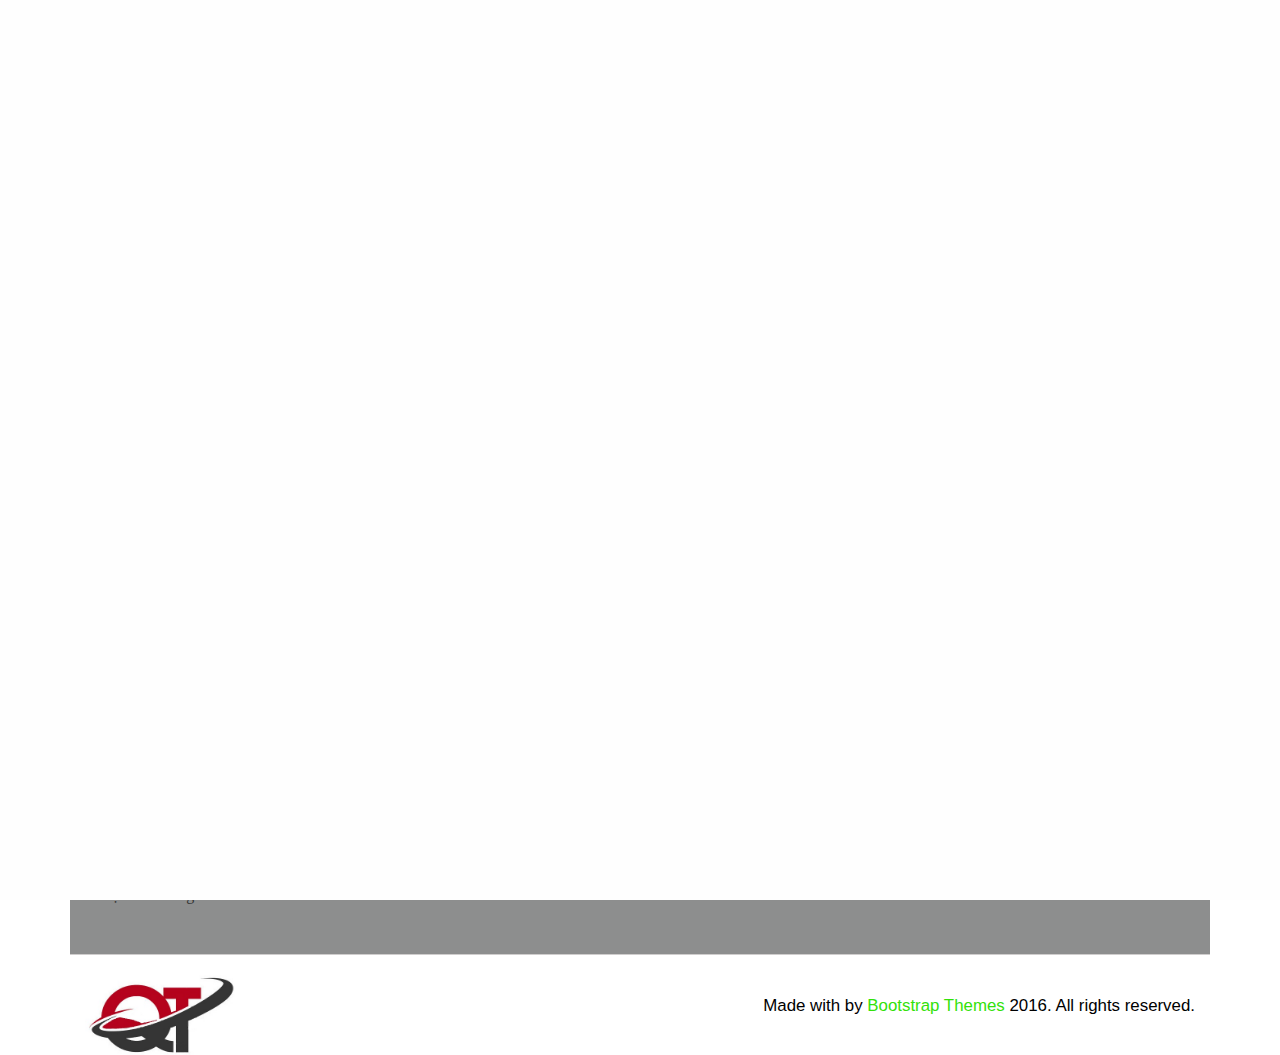
<file: tragop.html>
<!doctype html>
<html class="no-js" lang="">
    <head>
        <link rel="shortcut icon" href="assets/images/Logo_QT.png" type="image/x-icon">
        <meta charset="utf-8">
        <meta http-equiv="X-UA-Compatible" content="IE=edge,chrome=1">
        <title>Điện Máy Quyết Tiến</title>
        <meta name="description" content="">
        <meta name="viewport" content="width=device-width, initial-scale=1">
        <link rel="stylesheet" href="assets/css/bootstrap.min.css">
        
        <!--For Plugins external css-->
        <link rel="stylesheet" href="assets/css/plugins.css" />
        <!-- <link rel="stylesheet" href="assets/css/roboto-webfont.css" /> -->
        <!--Theme custom css -->
        <link rel="stylesheet" href="assets/css/style.css">
        <!--Theme Responsive css-->
        <link rel="stylesheet" href="assets/css/responsive.css" />
        <script src="assets/js/vendor/modernizr-2.8.3-respond-1.4.2.min.js"></script>
    </head>
<body>
    <div class='preloader'><div class='loaded'>&nbsp;</div></div>
    <nav class="navbar navbar-default">
    <div class="container">
     <!-- Brand and toggle get grouped for better mobile display -->
    <div class="navbar-header">
    <button type="button" class="navbar-toggle collapsed" data-toggle="collapse" data-target="#bs-example-navbar-collapse-1" aria-expanded="false">
        <span class="sr-only">Toggle navigation</span>
        <span class="icon-bar"></span>
        <span class="icon-bar"></span>
        <span class="icon-bar"></span>
    </button>
        <a href="index.html"><img class="img-logo" src="assets/images/Logo_QT.jpg" alt="Logo" /></a>
    </div>
    <!-- Collect the nav links, forms, and other content for toggling -->
    <div class="collapse navbar-collapse" id="bs-example-navbar-collapse-1">
        <ul class="nav navbar-nav navbar-right">
            <li><a href="index.html">Trang Chủ</a></li>
            <li><a href="">Tin Tức - Khuyến Mãi</a></li>
            <li><a href="gioithieu.html">Về Chúng Tôi</a></li>
            <li><a href="tragop.html">Chính Sách Trả Góp</a></li>
            <li><a href="lienhe.html">Liên hệ</a></li>
        </ul>
    </div><!-- /.navbar-collapse -->
    </div><!-- /.container-fluid -->
    </nav>
 <hr>
 <div class="container">
    <div class="col-md-8">
    </div>
     <hr>
    <div class="container">
    <div class="row">
        <h3 style="text-align: left; padding-left: 10px; background: #8d8e8e; color: white; font-size: 18px; margin-bottom: 0px; position: relative; z-index: 999; border-radius: 4px;">Chính Sách Trả Góp</h3>
        <div class="newshow">
            
        </div>

        <meta charset="utf-8" />
    <meta name="viewport" content="width=device-width, initial-scale=1.0">

    <title>Mua trả góp Điện thoại, Laptop, Máy tính bảng, điện tử, điện lạnh tại Quyettien.com</title>
     
    <style>
        body,input,button,textarea,legend,h1,h2,h4,h5,h6{font:16px/18px Arial,Helvetica,sans-serif;color:#333;;zoom:1}
        section{max-width:1200px;width:100%;min-width:980px;margin:auto;position:relative}
    </style>
    
    <style>
        .breadcrumb  {float:left;white-space:nowrap;font-size:12px;color:#288ad6;padding:5px 10px 5px 0}.breadcrumb {float:left;font-size:20px;color:#999;padding:2px 5px 0 0;line-height:1}.left-install{width:28%;position:relative;vertical-align:top;border-right:1px solid #eaeaea;background:#f6f6f6}.left-menu li{display:block;width:100%;padding:20px 0;border-bottom:1px solid #e3e3e3;cursor:pointer;text-indent:20px;line-height:1.5em;position:relative}.right-install{margin-top:10px;float:left;margin-left:2%;width:69%;margin-bottom:10px;overflow-y:auto;max-height:500px} .block-text{float:left;margin-top:5px;width:100%;position:relative}.hideblock{display:none} li.block-title{text-transform:uppercase;font-size:22px !important;color:#eca813;font-weight:bold;line-height:2em;list-style:none !important}.right-install .block-text .block-titlefaq{text-transform:uppercase;font-size:22px !important;color:#eca813;font-weight:bold;line-height:2em}.right-install .block-text li.block-title:before{content:" " !important;margin-right:0 !important} ul.block-content{display:block;list-style:none !important;padding:0;padding-right:7px} ul.block-content li{line-height:1.8em;font-size:16px}ul.block-content li.no-disc{list-style:none !important}.s_comment input{height:auto !important}.wrap_comment .totalcomment{font-size:20px !important}.bibhtgtitl{text-transform:uppercase;font-size:16px;margin:15px auto 20px auto;font-weight:bold}.bxfletghome{display:-webkit-flex;display:flex;border:1px solid #ddd;margin-bottom:20px}#comment{width:100% !important}.bittfcomp{font-weight:bold;padding-left:20px;margin-bottom:10px}.left-install .company-item{display:block;margin-bottom:20px;padding-left:20px;text-align:left} 
    </style>

</head>
<body>
    
        <section>
            



<h2 class="bibhtgtitl">
    Tìm hiểu về mua trả góp tại điện máy Quyết Tiến
</h2>

<div class="bxfletghome">
    <div class="left-install">
        <div class="scroll stickmenow">
            <ul class="left-menu">
    <li class="actived" data-name="ruleinstall_1">
        <i></i>
        1. Điều kiện và giấy tờ gốc cần có
    </li>    
    <li data-name="ruleinstall_2">
        <i></i>
        2. "Bí kíp" được mua trả góp đến 90%
    </li>
    <li data-name="ruleinstall_3">
        <i></i>
        3. Lợi ích khi mua trả góp tại Quyết Tiến       
    </li>
    <li data-name="ruleinstall_4">
        <i></i>
        4. Các câu hỏi thường gặp
    </li>
</ul>

<h5 id="faq" class="bittfcomp">Liên hệ các công ty tài chính</h5>
<div class="company-item">
    
    <div class="right-company">
        <span class="company-hc"><a title="Hotline HomeCredit" href="tel:02838999666">(028) 38 999 666</a> - Bấm nhánh 1 </span>
    </div>
</div>
<div class="company-item">
    
    <div class="right-company">
        <span><a title="Hotline FECredit" href="tel:02839333888">(028) 39 333 888</a> - Bấm nhánh 1 </span>
    </div>
</div>
<div class="company-item">
    
    <div class="right-company">
        <span>Miền Bắc: <a title="Hotline miền Bắc" href="tel:02854453800">(028) 5445 3800</a> </span>
        <br />
        <span>Miền Nam: <a title="Hotline miền Nam" href="tel:02854453800">(028) 5445 3800</a> </span>
    </div>
</div>

        </div>
    </div>
    <div class="right-install container">        
        <div class="block-text">
    <div class="hideblock hidconthinst1">
        <ul class="block-content" id="profile">
            <li class="block-title" id="ruleinstall_1">1. Điều kiện và giấy tờ gốc cần có</li>
            <li>Tuổi từ 20 - 60 (tính theo ngày tháng năm sinh trên chứng minh nhân dân).</li>
            <li>Chứng minh nhân dân còn hạn sử dụng (15 năm tính từ ngày cấp).</li>
            <li>Hộ khẩu (người mua hàng phải có tên trong hộ khẩu). Công ty tài chính chỉ kiểm tra xong và gửi lại không giữ bất cứ giấy tờ gì của khách hàng.
            </li>
            <li class="no-disc"><b>Nếu bạn là SINH VIÊN thì phải:</b></li>
            <li>Từ 18 tuổi.</li>
            <li>Có chứng minh nhân dân.</li>
            <li>Thẻ sinh viên và biên lai đóng học phí học kỳ gần nhất.</li>
            <li>Hộ khẩu có tên bạn.</li>
            <li>Bản sao chứng minh nhân dân của Bố hoặc Mẹ có công chứng 6 tháng.
            </li>
        </ul>
    </div>
    
    <div class="hideblock hidconthinst2">
        <ul class="block-content" id="meo">
            <li class="block-title" id="ruleinstall_2">2. "Bí kíp" để duyệt trả góp tới 90%</li>
            <li>Nếu bạn đang còn góp một hợp đồng trước đó với công ty tài chính thì nên góp hết hoặc thanh lý xong mới làm hồ sơ góp mới.</li>
            <li>Số tiền góp mỗi tháng nên bằng một nửa số tiền bạn còn dư sau khi chi tiêu. VD: thu nhập của bạn là 8tr, bạn chi tiêu bình quân 5tr còn dư 3tr thì tốt nhất bạn nên góp 1,5tr/tháng.</li>
            <li>Số điện thoại người tham chiếu nên là người thân của mình như vợ/chồng, anh/chị/em trong gia đình, bạn thân và phải biết việc mình chuẩn bị mua trả góp.</li>
            <li>Thông tin bạn cung cấp cho nhân viên tài chính càng chi tiết và chính xác thì hồ sơ của bạn có tỷ lệ duyệt càng cao.
            </li>
            <li>Lịch sử vay tiền mặt hoặc trả góp tốt (trả hết, không đóng tiền quá trễ mỗi tháng ) cũng là điều kiện để bạn được duyệt cho những lần kế tiếp.
            </li>
        </ul>
    </div>

    <div class="hideblock hidconthinst3">
        <ul class="block-content" id="benefits">
            <li class="block-title" id="ruleinstall_3">3. Lợi ích khi mua trả góp tại Quyết Tiến</li>
            <li class="no-disc"><b>1. Thủ tục đăng ký và duyệt hồ sơ nhanh chóng qua điện thoại.</b>
                (Với hình thức này khách hang không cần phải ra siêu thị để chờ đợi mà có thể lên hồ sơ trước, nếu hồ sơ hợp lệ thì mới mang đủ giấy tờ ra siêu thị để nhận máy)
            </li>
            <li>Bước 1: Đặt trả góp tại www.quyettienstore.com</li>
            <li>Bước 2: Đợi cuộc gọi từ nhân viên làm hồ sơ của công ty tài chính trong 2 giờ nếu đặt trước 18 giờ, đặt sau giờ này sẽ nhận cuộc gọi trước 12 giờ hôm sau (Cuộc gọi này sẽ xin các thông tin cá nhân cần thiết để nhập vào hồ sơ đăng ký trả góp ).</li>
            <li>Bước 3: Nhận cuộc gọi thẩm định.</li>
            <li>Bước 4: Nhận kết quả thẩm định qua tin nhắn hoặc cuộc gọi.
            </li>
            <li>Bước 5: Mang hồ sơ gốc đến cửa hàng và nhận hàng (hồ sơ sẽ được trả lại sau khi đã đối chiếu).
            </li>
            <li class="no-disc"><b>2. Bán theo giá niêm yết tại website và nhận đủ các khuyến mãi</b> (tuỳ sản phẩm sẽ không áp dụng đồng thời chương trình trả góp lãi suất 0%).
            </li>
            <li>Trả tiền góp hàng tháng tiện lợi, nhanh chóng tại website và nhiều siêu thị trên toàn quốc.</li>
            <li>Luôn có sản phẩm trả góp lãi suất 0% hoặc nhiều ưu đãi khác.</li>
        </ul>
    </div>

    <div class="hideblock hidconthinst4">
        <div class="block-titlefaq" id="ruleinstall_4">4. Các câu hỏi thường gặp</div>
        <ul class="contfaq" id="faq">
    <li>
        <i>
            Tôi có được mua trả góp tiếp khi đang trả góp hàng tháng sản phẩm khác không?
            
        </i>
        <li>
               ---
        </li>
        <div>
            Trả lời: Yêu cầu mua trả góp của anh/chị sẽ được công ty tài chính xem xét tùy vào tình trạng hồ sơ. Tuy nhiên, để hồ sơ dễ dàng được công ty tài chính duyệt, anh/chị nên góp hết hợp đồng cũ rồi mới làm tiếp hợp đồng khác.
       
    </li>
</ul>
    </div>
    
</div>   
        </section>
    <script defer="defer" src="https://cdn.tgdd.vn/dmx2016/tra-gop/Scripts/desktop/hometgv2.min.v201811271600.js"></script>
    </div>
    </div>
<section id="footer-menu" class="sections footer-menu">
  <div class="container">
    <div class="footer-menu-wrapper">
      <div>
        <div class="col-md-3">
            <div class="menu-item">
                 <a href="gioithieu.html"><h5>Tìm Hiểu Về Chúng Tôi</h5></a>
                 <a href="tragop.html"><h5>Xem Chính Sách Trả Góp</h5></a>
                 <a href="lienhe.html"><h5>Liên Hệ Với Quyết Tiến</h5></a>
                 <h5>Gọi cho chúng tôi: 0370.00011122</h5>
             </div>
            </div>
        </div>
        <div>
          <div class="col-md-3">
            <h5>Quyết Tiến hân hạnh đồng hành cùng</h5>
                <div class="rowz">
                    <img src="assets/images/sony.png" style="width: 100px;">
                    <img src="assets/images/samsung.png" style="width: 100px;">
                    <img src="assets/images/toshiba.png" style="width: 100px;">
          </div>
        </div>
      </div>
    </div>
   </div>
</section>
   <!--Footer-->
                <footer id="footer" class="footer">
                    <div class="container">
                        <div class="row">
                            <div class="footer-wrapper">
                                <div class="col-md-6 col-sm-6 col-xs-12">
                                    <div class="footer-brand">
                                        <img class="img-logo" src="assets/images/Logo_QT.jpg" alt="logo" />
                                    </div>
                                </div>
                                <div class="col-md-6 col-sm-6 col-xs-12">
                                    <div class="copyright">
                                        <p>Made with <i class="fa fa-heart"></i> by <a target="_blank" href="http://bootstrapthemes.co"> Bootstrap Themes </a>2016. All rights reserved.</p>
                                    </div>
                                </div>
                            </div>
                        </div>
                    </div>
                </footer>
                <script src="assets/js/vendor/jquery-1.11.2.min.js"></script>
                <script src="assets/js/vendor/bootstrap.min.js"></script>
                <script src="assets/js/plugins.js"></script>
                <script src="assets/js/modernizr.js"></script>
                <script src="assets/js/main.js"></script>
            </body>
        </html>
</file>
<file: assets/css/plugins.css>
@򜉺�%�T����Dq�.3�X����]��l�"�ǵM�Ͱ�O�`m�>a�>����I�K$Ĭ���oE푛���B��=����d)��U �a�kw�B���/m�[:I�orOي�0����YA��c$+B�T�`�oY��5eNt�*�F��&��8�d��';�����6d��CCՃу��:O��N��,H��J�����WI�&�נ��ׁ��%�~�Ɂ���S�z��и���0�<���56�D�$\7�LZx6_����o����s��2�z	�HR�j�C>�Eck��5��U����<���W���qG�h��/zݖ翹�����"�&J�ߠ��%gWi/����z����`�tc�YΠ�fǂ�NeV�����G/�=�~�����nl8����@Cӏ(�V��,0i�����P��Oq���q��Jp�VC3��Kl*o;ҩ���3O���mK�{B��G1�n(jip��B#��!�g�f�z��ػ�x���������l�T���h�rXj�kk����{���$��72 ��*]��m�+�_l�t�ȯ���<�5�Qf*?0��$:\��n���k��[���+����8���]|��p%�\t��Ѡ^��|x�תϯ�D/:�F#�-��Ũ	��N�K�u�A ��F�ώ�V2ch�(�,R�}�Ɵݱ}$DM��⦔���^YlY\��-��u���P}�6
M��M��k�:�m�KtUw_ˍA�-L�t�&Վ�2�s�@�.��Z�!(��d�XXz�s�@��Z_�k��z���JO����,��C~�[E-9��	��v�k���J��Ws7�ݯJZ�{!
���R5w��s�����ա�8p���x�,��������~8!�
����6J*"+��Hl�=y(J��"� ��榓:�^p;,�1k���5/b��u�� �f���Ii��G�n;�/E/����V� <�$�{����CS�{�a�A���Ca���b~6�/X ��a}~&He�!b'"&2U��Ӹ��rŌW�7	�OG�a-���UQ�ݸe�� Z�:�ު�{Vx4��r����eB�Iu�rO!Kvt~�n�^�)L���խo��J��^Ar+nfó�����|�g�cӐ��	��[�Lx�6XֈɅpC�J#�2E�1�7O�|���3�Ǌ�|yU�V��cf|�Ӊ%�1���i65;��E��OmI>%�{&�śv^���n�6[��h�j[�K���1���Fn��^�>�T��xR�
*:=X;�"�1*�+Z?�G{%���ðg�V��#͜�yV=�� C���B��iO�{,q�$���Z\'n�)w|�o�i���!�RF� e����/��}�F�۪2���
��������Y��-P"�bٴ�q8�q3R3ͻ�'�����h��t�OG�3-w(�|��#�Y#|�2��^�\�"�O��*�e�n��ဳI�M	~ʙ0���-��J]d%M�qV���_**�"����zp_���V��R8fv��.۔����w������ojn���;���S�NOdw���zuh�v��.8��0���� @|��.g�<U�2�h6ް�?���7�*m�1OΆ6�; ���'5�����8p��W9�5n� ���Z����}�z��Ff�u���޴)����?��������^��lӝy�ҝ�?`����J�~V{p�rs�j+�~��+d�53Ug�z�&����J�Ro��Ĩ��p�A��DD��$�ma�~�Q67!Î-��s��=�v�ZSj�!�b��È������d`���ϣ`��&�B�x�W�g_ʣw��bݧ���cb֞��	�ʡ�p�=!�Y��-�����>����Cb!���&P~�A�����S��櫈*I�Lw��X�,���#Emn*��
U+dM�w��'��di�2N{OnK-׫pC��>i�u٧/]P ����&�c@�_�Fs�Gei�>?>c?��S���I�q[2�9��9����hF^�~��j�S�쭟/����Kġ��Qr�N�k��p�ɽ��m̵}��c���)�w�s�ɻ���$��0�wİ���7�Wz�׊��4�Sc�,�f�Ґ���p!��@]{�M���|ʲJ�T�x��tܯ�`,��Bԓ���Y-�l�����#i"���4�eK��6]�$���&}�Zdyj����EB�Z	r=�a��^A9��"�0�sEύ�\���;�i��-��Lr��[(�6�Ф��k=gh!��������}��g���@U�'���Gk�I>��L��|�^��_Ĺ�փ�A��AH��.��,!��Vˊ�LwP���3z��0����-zx��B��(�5�a�_�B�xc4T	�Xz(�p���[u�l���W��8ݡ�;UJ��Z[ԇU�.6�L�½wb�0I�W�? ��EWj��0�ĉ��e-�ƚS#�h�]X�蜻�;��ʢ[��'mg5�;� ޘ����ċK1�aS���k	Uwa!]\h��%j؛`m���R��tJ$q�-�yV��jY�������?�%���1�=�����0���L3�d��f�4�D��;�v�������Y�ĢP_6�!#����2��ӽ� z�D�"Ъ�r���R!������
"��UYC[pj����.�IV�v���@�U�Z��;��Â�������髈���ptL�!O+e�ӏ\G�	�~	I�L��#	/��'qo��s��!	��`�F�a#��1"�u����c>�����в��\T�yX"���5s1/�瀇2����+O�1���1O����#��h�9���o���+( ܒ��"�6��f'7����C�oe�?h��>\�OT��W�x�--��Q����Kve�����Mٛ�.%�
��/�Vd� O��O3F��xLx���k�u|��ҍ3���DMP�c�UK���u'�S`����6���߼*
���X�-��$�,n͸� �����Υs�sHR��6��t�;�p�K�'��3�<|��su��-�Ͷ�n:�<��=]#�g/���ɐ�ˣQ����o:��x��������)<2�(�[\���4R�R��a�t���F�,k+]5yM\Sd`���UpC�Sh��2}��N��8eO��lo�#,����Q���R�v�$�ށ1
��b��ێѠ=��#�_�?������q��lbLM�֙�+�˙�BZɪڕ�wl��G��O5@=��%��@Q�x�m�W���iQci"����2�ix��:��˜�N�Ϥ]����2U�yr����$ٍie�;��%��K6��$�	*����-7�^]�����V�l'�>�ϋn�9���*��N:C�0.j�v$�C-Ե�nC�v��dώX�y�Z7[JA[�CH"��Fq%������i�&0���g����S�Sa�mG����co'�Y�kψ���L!^�5a`��L�4�~V���
��!-�Թ�̄�V�Rb#�p�h�]ܖ�>���d�!�h����8gwAq����Jku��[(����V߾��C5��w�8�~N��5M��������Y.Aw��e��䩰9A�󝸟����;c�KI�qW���s�Ɍ�ա�3�#��ϣ@�ե��c��JX0-y�d���j�#�`0���j2�)��D�,���(�5�1iP�����@K������=8�[��V�`�J�]dw�0�`��a�	�XG��@���H/D����ڱ+�~poH�].홿��K����-e6�TE�ҺT��kk��$8U�އb�h�<7#C�3l.�Xb�>\m��2*����\n'�����̧0ˠq���)Ҋ�MP�	�˭�P�r�Ʀ˖�@�DpB��x����P0����L;�ԇ-~�I�Z�U�݆��S�'�����G���[{����./%�1JR��H]R�io#�?Żb"�������X�*gh�p�k?(}M2@%�)��������h@ZPL�����HU6]�tmu��m$�:��8�0� �w(��.|dq���I]��"��@V߮�!�����:����-ϳy������΍�a���t����oņ��<���#8-8]�(:�߯ػ��J:z�	����^�W|�K{�c�̉����W���I��q�QMǃ���͑��Q��^b4p��CKU���!�3ʈzg���5d��>����j� ���WbJ ����]������"t���R'`%w�٪��i�hm��c�{�L�Z�� ��/���j@9�L�/�k ÄTT��Wg-������Њ[٬U� 48�g�Pu솉RϲZ�zd2N=|���>{�@}( �m�J����Z)
��Kc�?�qp��w�+�Ԑ�����d�z����/$����TR��T���^�ŕ�F�u�t�������tB�?����=pr��_���������ՙ�7;��',5Q�G�S��C:=��b�4UAL'�w��	�NH�mLP��00!h��@�Ii�G`|��r���1��؀%��u�Ur^)U���
�d|ƀ��5��K"��	1��m�<̲�FI�G x;���e+��?�n�,V;�s�����B���"�)Y*Wd5A9<����8����[
Dl������y�eZ0��R)v<��c��nc�+�3=E���>�x�2U��]�{6��7���)����c�@4�����>�QaA:����u��`A�g@�������k]���*k
��,�%q������QWސ́�8�ĳ6N�����b�\��qs�N���E ���+?�f���b�V��b����<����*!σ1�>�>4D��M�N�0��� i�%���Ϗ9�4�I7×���vT�C��3�q�GN/�2� !S�q���w2L�kh�"�x��8��l�- �.zɹI%�����V���YE�.%6G����(w��H��o��{p`��}�Үi"_�H�z�e[B��Uk��W����N�x»:O�T#.md�4\�y��N ^�;�pi�k��.R�oo��u5nyQ�CZ�c���^_�5M�@؝r������F��~�]5.d9�4�IN~ �Atϳ�%wiP�ɢpyqC�=5�;i6��â�w��H�o�6J+;�+���u�	]%Uͦ��/��*��#F�lV�S5��8�@��T�
�_�?M4}bb�ڶ��W�g���5>г9<T���Tx�.��)x$9ſ��e|�Yz�ZQ��
�B�����
.<��
���Aі!OἚ8�⢄��/�~���e��8WRl\�����C-�JEc�!Q/���f2�V�H$?���jq bŔ|���j�����G�W�$Gg0cc�?�)~�t�Lyu4�K�_�uWU>#��~o�@}.����J�9 )�ҫ��N˴ƜĖRj��s�xV����@�i���L6��tFe�}�̲؊j}sI��ǧ��;v�X=��?GkѸ�>����;Gϗ���,>�	O�O���g����o*ϑ�1m�]�R��%�Ɣ��_*xs���lH����wj�l�������_�R~��'G<7O����OmIH"�#�l�q@\��oD'ޔ���"�M	iM�"��TR�+��|�����߿�r�v������#�!���KJ���������X&��԰�-���7����T�IT�@�dGsL�fb��+�����꒮Qf&�9�$�&�X�n�Ӗ��g�cT��K6N�]��áj6�uG�S`� ��E��;��;g�����\͏,����R�䖔j�]؆�������d���Ez��^DW�}36n�8�&�C�!���-��U��@A%�d��U��tFi��c�n�N
</file>
<file: assets/css/roboto-webfont.css>
�|��m��!�����*�z�V�^oR�6y�,mWѱ��Ӌ�E%e,t_�ّ3���{P�0�;�f��"���֥ �8�o4� ,;M�&�D��)��bƯ�F��t��Q�,kG�_��0�V9����Wfkz��±:$g�X���~��ks%���E�uEK{l)���`9����ãc�����̽OI�.*(�z����o�3J&<�RFT�6�6�|� �[����mh ������S�����d�	���턷�+D���	eg@�����(7m�Ft��d�웷 #�b����&>=�(�if%�R����=��J��&��$E?/��p�8$b��[:>�Fǖ��BPTQ��Ɖ�K{U�Ϊ\���P�� ��bx����6tRp'�)�]�%ww�匮Dϐ!=�ŷ&3r������k<�=��l�����`IM�ƫ�d���K\��ٻ�U�;���fE#�{ϫƝ��c����G����#�z5A�L�*�� F����"���"<��F�O��z�`�o�)��6���+t�,��׫&u�D�]�^�3�)�U=�<���h@H{b4��D (�%*�'�z<����Rnt��*ٖaLt�ǭ�[���b����1o;@eQ�<-z��S�J����|��[w�"&�W�5s�MZ/���S±�*�C��|�r�ԩqM��Z�)�<�B�������1���@�3y����i�l����A8;"�3R� ,��]�6e�XG��`�/���������X��
�yi����uY�4�ק��.��]�,��^9Oapg�j�]F�Ԥ����>��q���G���!T�+�F%�u�g�t�߶Y��OQ�×�
eŪl�"S`��%�g}�=�E�C�C�4W���b������4��p	F���
</file>
<file: assets/css/style.css>
/*
Author: XpeedStudio
Author URI: http://themeforest.net/user/XpeedStudio/portfolio
*/
/* ==========================================================================
   Author's custom styles
   ========================================================================== */
html,
body {
    font-size: 15px;
    color: #565656;
    width: 100%;
    padding: 0;
    margin-left: 0;
    margin-right: 0;
    font-family: 'robotolight';
    font-weight: 300;
}

img {
    -moz-user-select: none;
    -webkit-user-select: none;
    -ms-user-select: none;
    user-select: none;
    -webkit-user-drag: none;
    user-drag: none;
}


/*==========================================
PRE LOADER 
==========================================*/

.preloader {
    position: fixed;
    top: 0;
    left: 0;
    right: 0;
    bottom: 0;
    background-color: #fefefe;
    z-index: 99999;
    height: 100%;
    width: 100%;
    overflow: hidden !important;
}

.loaded {
    width: 60px;
    height: 60px;
    position: absolute;
    left: 50%;
    top: 50%;
    background-image: url(../images/preloading.gif);
    background-repeat: no-repeat;
    background-position: center;
    -moz-background-size: cover;
    background-size: cover;
    margin: -20px 0 0 -20px;
}
a,
a:hover,
a:active,
a:focus {
    text-decoration: none;
    outline: none;
}
a,
button,
a span {
    -webkit-transition: 0.2s ease-in-out;
    -o-transition: 0.2s ease-in-out;
    transition: 0.2s ease-in-out;
}
.btn.extra-width {
    padding: 13px 40px;
}
.btn:focus,
.btn:active {
    outline: inherit;
}
*,
*:before,
*:after {
    -webkit-box-sizing: border-box;
    -moz-box-sizing: border-box;
    box-sizing: border-box;
    /*    direction: rtl;*/
}
p {
    margin: 0 0 15px;
}
.clear {
    clear: both;
}
/*ol,
ul {
    list-style: none;
    padding: 0;
}*/

ul {
    list-style: none;
    padding: 0;
}

img {
    max-width: 100%;
}
textarea,
input[type="text"],
input[type="password"],
input[type="datetime"],
input[type="datetime-local"],
input[type="date"],
input[type="month"],
input[type="time"],
input[type="week"],
input[type="number"],
input[type="email"],
input[type="url"],
input[type="search"],
input[type="tel"],
input[type="color"],
.uneditable-input {
    outline: none;
}
.form-control {
    border: 1px solid rgba(0, 0, 0, 0.08);
    font-size: 16px;
    height: 45px;
}
.form-control:focus {
    border-color: #82ca9c;
}

h1,
h2,
h3 {
    /*font-family: 'Lane', sans-serif;*/
    font-weight: 300;
    margin: 0;
}
h4,
h5 {
    /*font-family: 'roboto', sans-serif;*/
    font-weight: 300;
    margin: 0;
    line-height: 2rem;
}
h1 {
    font-size: 3rem;
    line-height: 4rem;
    font-weight: 300;
}
h2 {
    font-size: 2.5rem;
    line-height: 3rem;
    margin-bottom: .9rem;
}
h3 {
    font-weight: 300;
    margin-bottom: .9rem;
    font-size: 2.1rem;
    line-height: 2.5rem;
}
h4 {
    font-size: 1.6rem;
    line-height: 2.2rem;
    margin-bottom: 1.1rem;
}
h5 {
    font-size: 1.3rem;
    margin-bottom: 1rem;
}
h6 {
    font-size: 1rem;
    margin-bottom: .9rem;
}
p {
    line-height: 1.5rem;
    font-size: 1.1rem;
}
p:last-child {
    margin-bottom: 0px;
}
/*.home-wrap h1,*/
.home-wrap h2,
.home-wrap h3,
.home-wrap h4,
.home-wrap h5,
.home-wrap p {
    color: #ffffff;
    /*font-family: 'roboto', sans-serif;*/
}
.text {
    color: #333333;
}
.colorstext {
    color: #f56363;
}
.coloricon i {
    color: #f56363;
}
.colorsbg {
    background: #f56363;
    color: #ffffff;
}

.lightbg {
    background-color: #f9f9f9;
}
.transition {
    -webkit-transition: all 300ms linear;
    -moz-transition: all 300ms linear;
    -o-transition: all 300ms linear;
    -ms-transition: all 300ms linear;
    transition: all 300ms linear;
}
/*
Section
*/
.sections {
    margin-top: 30px;
    padding-top: 30px;
    padding-bottom: 30px;
    position: relative;
    overflow: hidden;
}
.sections.footer {
    padding-bottom: 80px;
}
section .subtitle h5 {
    margin-top: 10px;
    font-size: 1.3rem;
    font-family: 'roboto', sans-serif;
}
.parallax-section {
    max-width: 100%;
    color: #ffffff;
}
section .title-half h2 {
    font-size: 3rem;
    line-height: 4rem;
    font-weight: 300;
    margin-bottom: 1.4rem;
}
section .subtitle-half h5 {
    font-weight: 100;
    font-size: 12px;
}


.heading {
    margin-bottom: 4rem;
}
.overlay {
    background-color: rgba(0, 0, 0, 0.3);
    width: 100%;
    min-height: 750px;
}
.overlay-fluid-block {
    background-color: rgba(0, 0, 0, 0.15);
    width: 100%;
}
.home-overlay-fluid {
    background-color: rgba(41, 41, 41, 0.68);
    width: 80%;
    margin: auto;
}
.overlay-img {
    background: rgba(0, 0, 0, 0.3);
    width: 100%;
    padding-top: 100px;
    padding-bottom: 100px;
    color: #ffffff;
}
.no-padding {
    padding: 0 !important;
}
.fluid-blocks-col {
    padding: 70px 40px 0 80px;
}
.fluid-blocks-col-right {
    padding: 70px 80px 0 40px;
}
/*
Separator
*/
.separator {
    height: 2px;
    width: 80px;
    margin: auto;
    background: #ededed;
}

/*
Button
*/
.btn-primary.active.focus,
.btn-primary.active:focus,
.btn-primary.active:hover,
.btn-primary:active.focus,
.btn-primary:active:focus,
.btn-primary:active:hover,
.open > .dropdown-toggle.btn-primary.focus,
.open > .dropdown-toggle.btn-primary:focus,
.open > .dropdown-toggle.btn-primary:hover,
.btn-primary.focus,
.btn-primary:focus,
.btn-primary.disabled{
    color: #ffffff;
    background-color:#64c583;
    border-color: #f56363;
}
.btn-primary:hover {
    background-color:#64c583;
}

.btn {
    display: inline-block;
    padding: 6px 12px;
    margin-bottom: 0;
    font-size: 14px;
    font-weight: 400;
    line-height: 1.728571;
    text-align: center;
    white-space: nowrap;
    vertical-align: middle;
    -ms-touch-action: manipulation;
    touch-action: manipulation;
    cursor: pointer;
    -webkit-user-select: none;
    -moz-user-select: none;
    -ms-user-select: none;
    user-select: none;
    background-image: none;
    border: 1px solid transparent;
    border-radius: 3px;
    width: 200px;
    height: 50px;
    padding: 1em;
}

.btn-default {
    border-radius: 0px;
    background: #82ca9c;
    color: #ededed;
    border: 0;
    padding: 12px 15px;
    max-width:160px;
    margin-top: 20px;
}
.btn-default:hover, .btn-default:focus, .btn-default.focus, .btn-default:active, .btn-default.active, .open>.dropdown-toggle.btn-default {
    color: #fff;
    background-color: rgba(0, 173, 62, 0.75);
    border-color:transparent;
}


.input-lg, .form-group-lg .form-control {
    height: 46px;
    width: 100%;
    padding: 10px 16px;
    font-size: 18px;
    line-height: 1.33;
    border-radius:0;
}
.btn-lg, .btn-group-lg>.btn {
    font-size: 18px;
    line-height: 26px;
    border-radius:0;
    background: #82ca9c;
    border: 0;
    padding: 10px 25px;
}
.input-group button a i{
    color:#fff;
}


/*
Extra height css
*/
.margin-top-20 {
    margin-top: 20px;
}
.margin-bottom-20 {
    margin-bottom: 20px;
}
.margin-top-40 {
    margin-top: 40px;
}
.margin-bottom-40 {
    margin-bottom: 40px;
}
.margin-top-60 {
    margin-top: 60px;
}
.margin-80 {
    margin-top: 80px;
    margin-bottom: 80px;
}
.margin-bottom-60 {
    margin-bottom: 60px;
}
.margin-top-80 {
    margin-top: 80px;
}
.margin-bottom-80 {
    margin-bottom: 80px;
}
.padding-top-20 {
    padding-top: 1.33rem;
}
.padding-bottom-20 {
    padding-bottom: 1.33rem;
}
.padding-top-40 {
    padding-top: 2.66rem;
}
.padding-bottom-40 {
    padding-bottom: 2.66rem;
}
.padding-top-60 {
    padding-top: 5rem;
}
.padding-bottom-60 {
    padding-bottom: 5rem;
}
.padding-bottom-0 {
    padding-bottom: 0;
}
/*padding*/
.padding-twenty {
    padding: 10px 0;
}
.padding-fourty {
    padding: 20px 0;
}
.padding-sixty {
    padding: 30px 0;
}
.padding-eighty {
    padding: 40px 0;
}
h1 span {
    color: #f56363;
    font-weight: 400;
}

/*for placeholder changes*/

input::-webkit-input-placeholder {
    color: #CACACA;
    font-size: 12px;
    padding-top:2px;
}
input::-moz-placeholder {
    color: #CACACA;
    font-size: 12px;
    padding-top:2px;
}
input:-ms-input-placeholder {
    color: #CACACA;
    font-size: 12px;
    padding-top:2px;
}
textarea::-webkit-input-placeholder
{
    color: #CACACA;
    font-size: 12px;
    padding-top:2px;

}
textarea::-moz-input-placeholder
{
    color: #CACACA;
    font-size: 12px;
    padding-top:2px;
}
textarea::-ms-input-placeholder
{
    color: #CACACA;
    font-size: 12px;
    padding-top:2px;
}


/*for image bg*/


/*.img-bg{
  background: url(../images/home-msg.jpg) no-repeat center top fixed;
   background-size: cover;
  -moz-background-size: cover;
  -webkit-background-size: cover;
  -o-background-size: cover;
  width: 100%;
  overflow: hidden;
}*/

/*For Our Global CSS*/
.heading-content h1{
    font-size:48px;
    margin-bottom:40px;
}

/* For Social Wrapper */
.social{
    background:#000;
    padding:10px 0;
}
.social-wrapper .social-icon a{
    float:left;
    font-size:13px;
    color:#fff;
}
.social-wrapper .social-icon a:hover{
    color:#82ca9c;
}
.social-wrapper .social-icon a i{
    padding-right:10px;
}
.social-wrapper .social-contact{
    float:right;
    font-size:13px;
}
.social-wrapper .social-contact a{
    color:#fff;
    margin-right:20px;
}
.social-wrapper .social-contact a:hover{
    color:#82ca9c;
}
.social-wrapper .social-contact a i{
    padding-right:5px;
}

/*For Menu Style*/
.navbar-default {
    background-color: transparent;
    border-color: transparent;
    border-radius:0;
    padding-top:20px;
}
.navbar-default .navbar-nav>.active>a, .navbar-default .navbar-nav>.active>a:hover, .navbar-default .navbar-nav>.active>a:focus {
    color: #82ca9c;
    background-color:transparent;
}
.navbar-default .navbar-nav>li>a {
    padding-top:10px;
    color: #000;
    font-size:18px;
    font-weight:600;
	/*text-transform:uppercase;*/
}
.navbar-default .navbar-nav li a :hover{
    color: #82ca9c;
}
.navbar-default .collapse .login a{
    color: #82ca9c;
    border: 1px solid #82ca9c;
    border-radius: 20px;
    font-size: 12px;
    margin-left: 30px;
    display:inline-block;
    overflow:hidden;
}
.navbar-default .collapse .login:hover a{
    background-color: rgba(0, 173, 62, 0.75);
    color:#fff;
}
.navbar-default .navbar-nav>li>a:hover, .navbar-default .navbar-nav>li>a:focus {
    color: #82ca9c;
    background-color: transparent;
}



/*For Home Section*/
.home{
    background:url(../images/homebg.jpg) no-repeat center center;
    color:#000;
	background-size:cover;
	-webkit-background-size:cover;
	-moz-background-size:cover;
	-o-background-size:cover;
	-ms-background-size:cover;
}
.home-wrapper{
    padding:180px 0px;
    overflow:hidden;
}
.home-content h1{
    font-size:48px;
    font-weight:700;
    margin-bottom: 30px;
    color: #fff;
}
.home-content p{
    margin-bottom: 30px;
    color: #fff;
}
.home-content .home-contact{
    margin-top: 90px;
}

.home-contact .input-group{display: block;}
.home-content .input-group .form-control {
    position: relative;
    z-index: 2;
    float: left;
    width: 65%;
    margin-bottom: 0;
    height: 60px;

}
.home-content .home-contact input[type="text"]{
    color:#82ca9c;
}
.home-content .home-contact input[type="submit"]{
    display:inline-block;
    width:35%;
    background:#82ca9c;
    color:#fff;
	border: 0px;
}
.home-content .home-contact input[type="submit"]:hover{
	background-color: rgba(0, 173, 62, 0.75);
}
.home-contact p{
    margin-top: 20px;
    color:#000;
    font-size:15px;
}
.form-control {
    border: 1px solid #DEDEDE;
    height:45px;
    border-radius: 0px;
    margin-right: -3px;
}
.head_title {
    margin-bottom: 40px;
}
.head_title p {
    max-width: 55%;
    margin: 10px auto;
    padding-bottom: 20px;
}

/* features  section */

.single_features_left img{
    height:460px;
}
.single_features_right {
    margin-top:10%;
}

.single_features_right h2 {
	margin-bottom: 40px;
    font-size:40px;
    color:#222222;
}

.single_features_right p{
    font-size:18px;
}
.single_features_right ul li{
    font-size:18px;
    margin-top:3%;
}

/* Service2 Section */
.service2{}
.service_content{
    width: 90%;
    margin: 0 auto;
}

.single_service2{
    margin-top: 90px;
}
.single_service_left{
    display: inline-block;
}
.single_service2 img{
    width: 70px;
    margin-top: -70px;

}

.single_service2 .single_service_right{
    display: inline-block;
    width: 70%;
    padding-left: 20px;
    overflow: hidden;
}
.single_service_right h2{

    font-size:24px;
    text-transform:uppercase;
    color:#222222;
    margin: 0;
}
.single_service_right p{
    font-size:18px;
    color:#777777;
}






/*For Price Section*/
.cd-header {
    height: 100px;
    line-height: 170px;
    position: relative;
}
.cd-header h1 {
    text-align: center;
    color: #FFFFFF;
    font-size: 2.2rem;
}
@media only screen and (min-width: 768px) {
    .cd-header {
        height: 160px;
        line-height: 280px;
    }
    .cd-header h1 {
        font-size: 3.6rem;
        font-weight: 300;
    }
}

.cd-pricing-container {
    width: 90%;
    max-width: 1170px;
    margin: 4em auto;
}
@media only screen and (min-width: 768px) {
    .cd-pricing-container {
        margin: 4em auto;
    }
    .cd-pricing-container.cd-full-width {
        width: 100%;
        max-width: none;
    }
}

.cd-pricing-switcher {
    text-align: center;
}
.cd-pricing-switcher .fieldset {
    display: inline-block;
    position: relative;
    padding: 2px;
    border-radius: 50em;
    background:#82ca9c;
}
.cd-pricing-switcher input[type="radio"] {
    position: absolute;
    opacity: 0;
}
.cd-pricing-switcher label {
    position: relative;
    z-index: 1;
    display: inline-block;
    float: left;
    width: 90px;
    height: 35px;
    line-height: 40px;
    cursor: pointer;
    font-size:12px;
    color:#fff;
}
.cd-pricing-switcher .cd-switch {
    /* floating background */
    position: absolute;
    top: 2px;
    left: 2px;
    height: 40px;
    width: 90px;
    background-color: #0c1f28;
    border-radius: 50em;
    -webkit-transition: -webkit-transform 0.5s;
    -moz-transition: -moz-transform 0.5s;
    transition: transform 0.5s;
}
.cd-pricing-switcher input[type="radio"]:checked + label + .cd-switch,
.cd-pricing-switcher input[type="radio"]:checked + label:nth-of-type(n) + .cd-switch {
    /* use label:nth-of-type(n) to fix a bug on safari with multiple adjacent-sibling selectors*/
    -webkit-transform: translateX(90px);
    -moz-transform: translateX(90px);
    -ms-transform: translateX(90px);
    -o-transform: translateX(90px);
    transform: translateX(90px);
}

.no-js .cd-pricing-switcher {
    display: none;
}

.cd-pricing-list {
    margin: 2em 0 0;
}
.cd-pricing-list > li {
    position: relative;
    margin-bottom: 1em;
}
@media only screen and (min-width: 768px) {
    .cd-pricing-list {
        margin: 3em 0 0;
    }
    .cd-pricing-list:after {
        content: "";
        display: table;
        clear: both;
    }
    .cd-pricing-list > li {
        width: 33.3333333333%;
        float: left;
    }
    .cd-has-margins .cd-pricing-list > li {
        width: 32.3333333333%;
        float: left;
        margin-right: 1.5%;
    }
    .cd-has-margins .cd-pricing-list > li:last-of-type {
        margin-right: 0;
    }
}

.cd-pricing-wrapper {
    /* this is the item that rotates */
    position: relative;
}
.touch .cd-pricing-wrapper {
    /* fix a bug on IOS8 - rotating elements dissapear*/
    -webkit-perspective: 2000px;
    -moz-perspective: 2000px;
    perspective: 2000px;
}
.cd-pricing-wrapper.is-switched .is-visible {
    /* totate the tables - anticlockwise rotation */
    -webkit-transform: rotateY(180deg);
    -moz-transform: rotateY(180deg);
    -ms-transform: rotateY(180deg);
    -o-transform: rotateY(180deg);
    transform: rotateY(180deg);
    -webkit-animation: cd-rotate 0.5s;
    -moz-animation: cd-rotate 0.5s;
    animation: cd-rotate 0.5s;
}
.cd-pricing-wrapper.is-switched .is-hidden {
    /* totate the tables - anticlockwise rotation */
    -webkit-transform: rotateY(0);
    -moz-transform: rotateY(0);
    -ms-transform: rotateY(0);
    -o-transform: rotateY(0);
    transform: rotateY(0);
    -webkit-animation: cd-rotate-inverse 0.5s;
    -moz-animation: cd-rotate-inverse 0.5s;
    animation: cd-rotate-inverse 0.5s;
    opacity: 0;
}
.cd-pricing-wrapper.is-switched .is-selected {
    opacity: 1;
}
.cd-pricing-wrapper.is-switched.reverse-animation .is-visible {
    /* invert rotation direction - clockwise rotation */
    -webkit-transform: rotateY(-180deg);
    -moz-transform: rotateY(-180deg);
    -ms-transform: rotateY(-180deg);
    -o-transform: rotateY(-180deg);
    transform: rotateY(-180deg);
    -webkit-animation: cd-rotate-back 0.5s;
    -moz-animation: cd-rotate-back 0.5s;
    animation: cd-rotate-back 0.5s;
}
.cd-pricing-wrapper.is-switched.reverse-animation .is-hidden {
    /* invert rotation direction - clockwise rotation */
    -webkit-transform: rotateY(0);
    -moz-transform: rotateY(0);
    -ms-transform: rotateY(0);
    -o-transform: rotateY(0);
    transform: rotateY(0);
    -webkit-animation: cd-rotate-inverse-back 0.5s;
    -moz-animation: cd-rotate-inverse-back 0.5s;
    animation: cd-rotate-inverse-back 0.5s;
    opacity: 0;
}
.cd-pricing-wrapper.is-switched.reverse-animation .is-selected {
    opacity: 1;
}
.cd-pricing-wrapper > li {
    background-color: #FFFFFF;
    -webkit-backface-visibility: hidden;
    backface-visibility: hidden;
    /* Firefox bug - 3D CSS transform, jagged edges */
    outline: 1px solid #ededed;
}
.cd-pricing-wrapper > li::after {
    /* subtle gradient layer on the right - to indicate it's possible to scroll */
    content: '';
    position: absolute;
    top: 0;
    right: 0;
    height: 100%;
    width: 50px;
    pointer-events: none;
    background: -webkit-linear-gradient( right , #FFFFFF, rgba(255, 255, 255, 0));
    background: linear-gradient(to left, #FFFFFF, rgba(255, 255, 255, 0));
}
.cd-pricing-wrapper > li.is-ended::after {
    /* class added in jQuery - remove the gradient layer when it's no longer possible to scroll */
    display: none;
}
.cd-pricing-wrapper .is-visible {
    /* the front item, visible by default */
    position: relative;
    z-index: 5;
}
.cd-pricing-wrapper .is-hidden {
    /* the hidden items, right behind the front one */
    position: absolute;
    top: 0;
    left: 0;
    height: 100%;
    width: 100%;
    z-index: 1;
    -webkit-transform: rotateY(180deg);
    -moz-transform: rotateY(180deg);
    -ms-transform: rotateY(180deg);
    -o-transform: rotateY(180deg);
    transform: rotateY(180deg);
}
.cd-pricing-wrapper .is-selected {
    /* the next item that will be visible */
    z-index: 3 !important;
}
@media only screen and (min-width: 768px) {
    .cd-pricing-wrapper > li::before {
        /* separator between pricing tables - visible when number of tables > 3 */
        content: '';
        position: absolute;
        z-index: 6;
        left: -1px;
        top: 50%;
        bottom: auto;
        -webkit-transform: translateY(-50%);
        -moz-transform: translateY(-50%);
        -ms-transform: translateY(-50%);
        -o-transform: translateY(-50%);
        transform: translateY(-50%);
        height: 50%;
        width: 1px;
        background-color: #b1d6e8;
    }
    .cd-pricing-wrapper > li::after {
        /* hide gradient layer */
        display: none;
    }
    .cd-popular .cd-pricing-wrapper > li {
        box-shadow: inset 0 0 0 3px #e97d68;
    }
    .cd-has-margins .cd-pricing-wrapper > li, .cd-has-margins .cd-popular .cd-pricing-wrapper > li {
        box-shadow: 0 1px 5px rgba(0, 0, 0, 0.1);
    }
    .cd-secondary-theme .cd-pricing-wrapper > li {
        background: #3aa0d1;
        background: -webkit-linear-gradient( bottom , #3aa0d1, #3ad2d1);
        background: linear-gradient(to top, #3aa0d1, #3ad2d1);
    }
    .cd-secondary-theme .cd-popular .cd-pricing-wrapper > li {
        background: #e97d68;
        background: -webkit-linear-gradient( bottom , #e97d68, #e99b68);
        background: linear-gradient(to top, #e97d68, #e99b68);
        box-shadow: none;
    }
    :nth-of-type(1) > .cd-pricing-wrapper > li::before {
        /* hide table separator for the first table */
        display: none;
    }
    .cd-has-margins .cd-pricing-wrapper > li {
        border-radius: 4px 4px 6px 6px;
    }
    .cd-has-margins .cd-pricing-wrapper > li::before {
        display: none;
    }
}
@media only screen and (min-width: 1500px) {
    .cd-full-width .cd-pricing-wrapper > li {
        padding: 2.5em 0;
    }
}

.no-js .cd-pricing-wrapper .is-hidden {
    position: relative;
    -webkit-transform: rotateY(0);
    -moz-transform: rotateY(0);
    -ms-transform: rotateY(0);
    -o-transform: rotateY(0);
    transform: rotateY(0);
    margin-top: 1em;
}

@media only screen and (min-width: 320px) {
    .cd-popular .cd-pricing-wrapper > li::before {
        /* hide table separator for .cd-popular table */
        display: none;
    }

    .cd-popular + li .cd-pricing-wrapper > li::before {
        /* hide table separator for tables following .cd-popular table */
        display: none;
    }
}
.cd-pricing-header {
    position: relative;
    z-index: 1;
    height: 80px;
    padding: 1em;
    pointer-events: none;
    color: #FFFFFF;
    border:1px solid #82ca9c;
}
.cd-pricing-header h2 {
    margin-bottom: 3px;
    font-weight: 700;
    text-transform: uppercase;
}
.cd-popular .cd-pricing-header {
    background-color: #e97d68;
}
@media only screen and (min-width: 320px) {
    .cd-pricing-header {
        height: auto;
        padding: 1.9em 0.9em 1.6em;
        pointer-events: auto;
        text-align: center;
        color: #000;
        font-size:14px;
    }
    .cd-popular .cd-pricing-header {
        color:#fff;
        background:#82ca9c;
    }
    .cd-secondary-theme .cd-pricing-header {
        color: #FFFFFF;
    }
    .cd-pricing-header h2 {
        font-size:14px;
        letter-spacing: 2px;
    }
}

.cd-currency, .cd-value {
    font-size: 3rem;
    font-weight: 300;
}

.cd-duration {
    font-weight: 700;
    font-size: 1.3rem;
    color: #8dc8e4;
    text-transform: uppercase;
}
.cd-popular .cd-duration {
    color: #f3b6ab;
}
.cd-duration::before {
    content: '/';
    margin-right: 2px;
}

@media only screen and (min-width: 320px) {
    .cd-value {
        font-size: 23px;
        font-weight: 300;
    }

    .cd-currency, .cd-duration {
        color:#000;
    }
    .cd-popular .cd-currency, .cd-popular .cd-duration {
        color: #ededed;
    }
    .cd-secondary-theme .cd-currency, .cd-secondary-theme .cd-duration {
        color: #2e80a7;
    }
    .cd-secondary-theme .cd-popular .cd-currency, .cd-secondary-theme .cd-popular .cd-duration {
        color: #ba6453;
    }

    .cd-currency {
        display: inline-block;
        margin-top:0;
        vertical-align: top;
        font-size: 23px;
        font-weight: 700;
    }

    .cd-duration {
        font-size: 1rem;
    }
}
.cd-pricing-body {
    overflow-x: auto;
    -webkit-overflow-scrolling: touch;
}
.is-switched .cd-pricing-body {
    /* fix a bug on Chrome Android */
    overflow: hidden;
}
@media only screen and (min-width: 320px) {
    .cd-pricing-body {
        overflow-x: visible;
    }
}

.cd-pricing-features {
    width: 600px;
}
.cd-pricing-features:after {
    content: "";
    display: table;
    clear: both;
}
.cd-pricing-features li {
    width: 100px;
    float: left;
    padding: 1.6em 1em;
    font-size:1rem;
    text-align: center;
    white-space: nowrap;
    overflow: hidden;
    text-overflow: ellipsis;
}
.cd-pricing-features em {
    display: block;
    margin-bottom: 5px;
    font-weight: 600;
}
@media only screen and (min-width: 320px) {
    .cd-pricing-features {
        width: auto;
    }
    .cd-pricing-features li {
        float: none;
        width: auto;
        padding: 1em;
    }
    .cd-popular .cd-pricing-features li {
        margin: 0 3px;
    }

    .cd-pricing-features em {
        display: inline-block;
        margin-bottom: 0;
        margin-right:5px;
    }
    .cd-has-margins .cd-popular .cd-pricing-features li, .cd-secondary-theme .cd-popular .cd-pricing-features li {
        margin: 0;
    }
    .cd-secondary-theme .cd-pricing-features li {
        color: #FFFFFF;
    }
    .cd-secondary-theme .cd-pricing-features li:nth-of-type(2n+1) {
        background-color: transparent;
    }
}

.cd-pricing-footer {
    position: absolute;
    z-index: 1;
    top: 0;
    left: 0;
    /* on mobile it covers the .cd-pricing-header */
    height: 80px;
    width: 100%;

}
.cd-pricing-footer a {
    background:#82ca9c;
    color:#fff;
}

.cd-pricing-footer::after {
    /* right arrow visible on mobile */
    content: '';
    position: absolute;
    right: 1em;
    top: 50%;
    bottom: auto;
    -webkit-transform: translateY(-50%);
    -moz-transform: translateY(-50%);
    -ms-transform: translateY(-50%);
    -o-transform: translateY(-50%);
    transform: translateY(-50%);
    height: 20px;
    width: 20px;
    background:red;
}
@media only screen and (min-width: 320px) {
    .cd-pricing-footer {
        position: relative;
        height: auto;
        padding: 1.8em 0;
        text-align: center;
    }
    .cd-pricing-footer::after {
        /* hide arrow */
        display: none;
    }
    .cd-has-margins .cd-pricing-footer {
        padding-bottom: 0;
    }
}

.cd-select {
    position: relative;
    z-index: 1;
    display: block;
    height: 100%;
    overflow: hidden;
    text-indent: 100%;
    white-space: nowrap;
    color:#000;
}
@media only screen and (min-width: 320px) {
    .cd-select {
        position: static;
        display: inline-block;
        height: auto;
        padding: 1.3em 3em;
        color: #000;
        border-radius: 2px;
        font-size: 1rem;
        text-indent: 0;
        text-transform: uppercase;
    }
    .no-touch .cd-select:hover {
        color: #112e3c;
    }
    .cd-popular .cd-select {
        color: #ededed;
        background: #82ca9c;
    }
    .no-touch .cd-popular .cd-select:hover {
        color:#000;
    }
    .cd-secondary-theme .cd-popular .cd-select {
        color: #0c1f28;
    }
    .no-touch .cd-secondary-theme .cd-popular .cd-select:hover {
        color: #112e3c;
    }
    .cd-has-margins .cd-select {
        display: block;
        padding: 1.7em 0;
        border-radius: 0 0 4px 4px;
    }
}

/* -------------------------------- 

xkeyframes 

-------------------------------- */
@-webkit-keyframes cd-rotate {
    0% {
        -webkit-transform: perspective(2000px) rotateY(0);
    }
    70% {
        /* this creates the bounce effect */
        -webkit-transform: perspective(2000px) rotateY(200deg);
    }
    100% {
        -webkit-transform: perspective(2000px) rotateY(180deg);
    }
}
@-moz-keyframes cd-rotate {
    0% {
        -moz-transform: perspective(2000px) rotateY(0);
    }
    70% {
        /* this creates the bounce effect */
        -moz-transform: perspective(2000px) rotateY(200deg);
    }
    100% {
        -moz-transform: perspective(2000px) rotateY(180deg);
    }
}
@keyframes cd-rotate {
    0% {
        -webkit-transform: perspective(2000px) rotateY(0);
        -moz-transform: perspective(2000px) rotateY(0);
        -ms-transform: perspective(2000px) rotateY(0);
        -o-transform: perspective(2000px) rotateY(0);
        transform: perspective(2000px) rotateY(0);
    }
    70% {
        /* this creates the bounce effect */
        -webkit-transform: perspective(2000px) rotateY(200deg);
        -moz-transform: perspective(2000px) rotateY(200deg);
        -ms-transform: perspective(2000px) rotateY(200deg);
        -o-transform: perspective(2000px) rotateY(200deg);
        transform: perspective(2000px) rotateY(200deg);
    }
    100% {
        -webkit-transform: perspective(2000px) rotateY(180deg);
        -moz-transform: perspective(2000px) rotateY(180deg);
        -ms-transform: perspective(2000px) rotateY(180deg);
        -o-transform: perspective(2000px) rotateY(180deg);
        transform: perspective(2000px) rotateY(180deg);
    }
}
@-webkit-keyframes cd-rotate-inverse {
    0% {
        -webkit-transform: perspective(2000px) rotateY(-180deg);
    }
    70% {
        /* this creates the bounce effect */
        -webkit-transform: perspective(2000px) rotateY(20deg);
    }
    100% {
        -webkit-transform: perspective(2000px) rotateY(0);
    }
}
@-moz-keyframes cd-rotate-inverse {
    0% {
        -moz-transform: perspective(2000px) rotateY(-180deg);
    }
    70% {
        /* this creates the bounce effect */
        -moz-transform: perspective(2000px) rotateY(20deg);
    }
    100% {
        -moz-transform: perspective(2000px) rotateY(0);
    }
}
@keyframes cd-rotate-inverse {
    0% {
        -webkit-transform: perspective(2000px) rotateY(-180deg);
        -moz-transform: perspective(2000px) rotateY(-180deg);
        -ms-transform: perspective(2000px) rotateY(-180deg);
        -o-transform: perspective(2000px) rotateY(-180deg);
        transform: perspective(2000px) rotateY(-180deg);
    }
    70% {
        /* this creates the bounce effect */
        -webkit-transform: perspective(2000px) rotateY(20deg);
        -moz-transform: perspective(2000px) rotateY(20deg);
        -ms-transform: perspective(2000px) rotateY(20deg);
        -o-transform: perspective(2000px) rotateY(20deg);
        transform: perspective(2000px) rotateY(20deg);
    }
    100% {
        -webkit-transform: perspective(2000px) rotateY(0);
        -moz-transform: perspective(2000px) rotateY(0);
        -ms-transform: perspective(2000px) rotateY(0);
        -o-transform: perspective(2000px) rotateY(0);
        transform: perspective(2000px) rotateY(0);
    }
}
@-webkit-keyframes cd-rotate-back {
    0% {
        -webkit-transform: perspective(2000px) rotateY(0);
    }
    70% {
        /* this creates the bounce effect */
        -webkit-transform: perspective(2000px) rotateY(-200deg);
    }
    100% {
        -webkit-transform: perspective(2000px) rotateY(-180deg);
    }
}
@-moz-keyframes cd-rotate-back {
    0% {
        -moz-transform: perspective(2000px) rotateY(0);
    }
    70% {
        /* this creates the bounce effect */
        -moz-transform: perspective(2000px) rotateY(-200deg);
    }
    100% {
        -moz-transform: perspective(2000px) rotateY(-180deg);
    }
}
@keyframes cd-rotate-back {
    0% {
        -webkit-transform: perspective(2000px) rotateY(0);
        -moz-transform: perspective(2000px) rotateY(0);
        -ms-transform: perspective(2000px) rotateY(0);
        -o-transform: perspective(2000px) rotateY(0);
        transform: perspective(2000px) rotateY(0);
    }
    70% {
        /* this creates the bounce effect */
        -webkit-transform: perspective(2000px) rotateY(-200deg);
        -moz-transform: perspective(2000px) rotateY(-200deg);
        -ms-transform: perspective(2000px) rotateY(-200deg);
        -o-transform: perspective(2000px) rotateY(-200deg);
        transform: perspective(2000px) rotateY(-200deg);
    }
    100% {
        -webkit-transform: perspective(2000px) rotateY(-180deg);
        -moz-transform: perspective(2000px) rotateY(-180deg);
        -ms-transform: perspective(2000px) rotateY(-180deg);
        -o-transform: perspective(2000px) rotateY(-180deg);
        transform: perspective(2000px) rotateY(-180deg);
    }
}
@-webkit-keyframes cd-rotate-inverse-back {
    0% {
        -webkit-transform: perspective(2000px) rotateY(180deg);
    }
    70% {
        /* this creates the bounce effect */
        -webkit-transform: perspective(2000px) rotateY(-20deg);
    }
    100% {
        -webkit-transform: perspective(2000px) rotateY(0);
    }
}
@-moz-keyframes cd-rotate-inverse-back {
    0% {
        -moz-transform: perspective(2000px) rotateY(180deg);
    }
    70% {
        /* this creates the bounce effect */
        -moz-transform: perspective(2000px) rotateY(-20deg);
    }
    100% {
        -moz-transform: perspective(2000px) rotateY(0);
    }
}
@keyframes cd-rotate-inverse-back {
    0% {
        -webkit-transform: perspective(2000px) rotateY(180deg);
        -moz-transform: perspective(2000px) rotateY(180deg);
        -ms-transform: perspective(2000px) rotateY(180deg);
        -o-transform: perspective(2000px) rotateY(180deg);
        transform: perspective(2000px) rotateY(180deg);
    }
    70% {
        /* this creates the bounce effect */
        -webkit-transform: perspective(2000px) rotateY(-20deg);
        -moz-transform: perspective(2000px) rotateY(-20deg);
        -ms-transform: perspective(2000px) rotateY(-20deg);
        -o-transform: perspective(2000px) rotateY(-20deg);
        transform: perspective(2000px) rotateY(-20deg);
    }
    100% {
        -webkit-transform: perspective(2000px) rotateY(0);
        -moz-transform: perspective(2000px) rotateY(0);
        -ms-transform: perspective(2000px) rotateY(0);
        -o-transform: perspective(2000px) rotateY(0);
        transform: perspective(2000px) rotateY(0);
    }
}


.fa-check-circle{
    color:#82ca9c;
}
.fa-remove{
    color:red;
}

/*For portfolio Section*/
.portfolio{
    background: url(../images/bg.png) no-repeat top center fixed;
    background-size:cover;
    -webkit-background-size:cover;
    -moz-background-size:cover;
    -ms-background-size:cover;
    width: 100%;
    overflow: hidden;
}

.community-edition{
    background:#fff;
    padding:40px 15px;
    border:1px solid #ececec;
    box-shadow:2px 2px 5px 0 rgba(55,50,40, .20);
    -webkit-box-shadow:2px 2px 5px 0 rgba(55,50,40, .20);
    -moz-box-shadow:2px 2px 5px 0 rgba(55,50,40, .20);
    -o-box-shadow:2px 2px 5px 0 rgba(55,50,40, .20);
    -ms-box-shadow:2px 2px 5px 0 rgba(55,50,40, .20);
    transition:.3s ease-in-out;
    -moz-transition:.3s ease-in-out;
    -webkit-transition:.3s ease-in-out;
}
.community-edition:hover{
    background:#82ca9c;
    color:#fff;
}
.community-edition:hover i {
    color:#fff;
}
.community-edition:hover h4 {
    color:#fff;
}
.community-edition:hover p {
    color:#fff;
}

.community-edition i{
    font-size:60px;
    color:#82ca9c;
    margin-bottom: 20px;
}
.community-edition h4{
    font-size:16px;
    color:#000;
    text-transform:uppercase;
    font-weight:600;
    letter-spacing:1px;
    margin-top:15px;
}
.community-edition p{
    font-size:12px;
    color:#777777;
}
.portfolio-wrapper2{
    margin-top:25px;
}

/* Contact Section */

.contact_content{
    width: 80%;
    margin: 50px auto;
}
.single_left_contact p{
    font-family:''titillium_weblight;
    font-size:18px;
}

.single_right_contact .contact_address span{
    font-size:18px;
    display:block;
    line-height: 30px;
}
.single_right_contact .contact_socail_bookmark{
    margin-left:-15px;
    margin-top:20px;
}
.single_right_contact .contact_socail_bookmark a {
    margin-left:15px;
    transition:.5s;
}
.single_right_contact .contact_socail_bookmark a i{
    color:#222222;
    border:1px solid #777777;
    width:40px;
    height:40px;
    line-height:40px;
    text-align:center;
    border-radius:50%;
}
.single_right_contact .contact_socail_bookmark a:hover i{
    color:#8a3b6a;
    border:1px solid #8a3b6a;
}



/*For Footer Menu Section*/

.footer-menu{
    background:#8d8e8e;
    color:#000;
    border-bottom:1px solid #cfcdcd;
}
.menu-item{
    margin-bottom:20px;
}
.menu-item h5{
    font-size:16px;
    font-family: 'robotoregular';
    font-weight:500;
}
.menu-item p{
    font-size:12px;
}
.menu-item ul li{
    font-size:13px;
    text-transform:uppercase;
    font-family: 'robotolight';
    margin-bottom:10px;
}

.menu-item .form-control {
    position: relative;
    z-index: 2;
    float: left;
    width: 65%;
    margin-bottom: 0;

}
.menu-item input[type="text"]{
    color:#af0e0e;
}
.menu-item input[type="submit"]{
    display:inline-block;
    width:35%;
    background:#82ca9c;
    color:#fff;
	border:0px;
}
.menu-item input[type="submit"]:hover{
	background-color: rgba(0, 173, 62, 0.75);
}

/*For Footer Section*/
.footer{

    color:#000;
}
.footer-wrapper{
    padding: 20px 0px;
    display:block;
}
.footer-brand{
    float:left;
}
.copyright{
    text-align:right;
}
.copyright p{
    font-size: 1.125rem;
    margin-bottom: 1px;
    padding: 20px 0px;
}
.copyright p i{
    color:#ff0000;
}.copyright p a{
    color:#32E10A;
}


/*scollup icon*/

.scrollup {
	width: 30px;
	height: 30px;
	border-radius: 15px;
	opacity: .3;
	position: fixed;
	bottom: 20px;
	right: 25px;
	color: #fff;
	cursor: pointer;
	background-color: #000;
	z-index: 10;
	transition: opacity .5s, background-color .5s;
	-moz-transition: opacity .5s, background-color .5s;
	-webkit-transition: opacity .5s, background-color .5s;
}
.scrollup:hover {
	background: #82ca9c;
	opacity: 1;
}
.scrollup i {
	font-size: 13px;
	position: absolute;
	opacity: 1;
	color: #fff;
	left: 50%;
	top: 50%;
	margin-top: -7px;
	margin-left: -6px;
	text-decoration: none;

}
.col-md-4 .nav-tabs>li>a {
    color: #000 !important;
}
.heading {
    text-align: left;
    padding-left: 10px;
    background: #8d8e8e;
    color: white;
    font-size: 18px;
    margin-bottom: 0px;
    position: relative;
    z-index: 999;
}
.title-widget-home{
    background: #8d8e8e;
    color: white;
    font-size: 18px;
    text-align: center;
    margin-bottom: 0px;
    position: relative;
    z-index: 999;
}
h2,h3 {
    font-weight: normal;
}
.bodyperfect{
    padding-top: 10px;
}
.img-product{
    padding-top: 10px;
}
.product-name{
    font-size: 14px;
    overflow: hidden;
    padding: 0 auto;
}
.product-price{
    font-size: 16px;
    font-weight: bold;
}
.productshow{
    float: left;
    width: 25%;
    height: 300px;
    border-right: 1px solid silver;
    border-bottom: 1px solid silver;
    border-top: 1px solid silver;
    border-left: 1px solid silver;
    padding: 5px;
    /*position: relative;*/
}
.productshow:hover{
    color: grey;

}
.product-img{
    height: 180px;
    margin-bottom: 10px;
    max-width: 100%;
    overflow: hidden;
    position: relative;
    text-align: center;
}
.product-info{
    bottom: 10px;
    position: absolute;
    width: auto;
    left: 0;
    right: 0;
    padding: 0px 5px;
}
*{
    outline: none;
    list-style: none;
}
.menu-danh-muc li a {
    background: none repeat scroll 0 0 #a00e0e;
    border-top: 1px solid #ce1010;
    color: #FFFFFF;
    display: block;
    font-size: 14px;
    padding: 7px 10px;
    text-decoration: none;
    font-weight: bold;
}
.menu-danh-muc li{
    border: medium none;
    margin: auto;
    padding: 0;
}
.container{
    max-width: 100%;
}
.ndung{
    border-left: 1px solid #33ff99;
    border-right: 1px solid #33ff99;
}
.banner{
   background: #f8f8f8;
   border-bottom: 1px solid #eee;
}
/***CSS for Signup**/
.signup-container {
    min-height: 300px;
    max-width: 500px;
    padding: 40px 40px;
    margin: 50px auto;
}
.form button {
  font-family: "Roboto", sans-serif;
  text-transform: uppercase;
  outline: 0;
  background: #4CAF50;
  width: 100%;
  border: 0;
  padding: 15px;
  color: #FFFFFF;
  font-size: 14px;
  -webkit-transition: all 0.3 ease;
  transition: all 0.3 ease;
  cursor: pointer;
}
.btn-signup {
    width: 100%;
}
.form-control {
    border-radius: 4px;
}
.img-logo{
    width: 150px;
    height: 80px;
    margin-top: 0px;
}
</file>
<file: assets/css/responsive.css>
P 0�S���s�7��E!z[>��N_��{���1r�E�U�n��u��
x��C.
���d�q���p�1YJ6���+�p���O�Qѭj���]�<��-�|Z��0�I=ņ��+�m�vp�����G��FU�Af:�Ck�B�/�K>K�i~X|f��
ۣ��f�N�� �O���L�܉Ʊ ����l�8����9M�o�����g�{�W�]DLy3mo �4i_�OZ1�~�����&v*�,:��жo'��M?ϨC�x��We��\\cw%��@8�6�i` �.'���h�#�W�f/i�7M��r�F�w)(a���
�%�JQ5��{�1�d-Eaa��INzpU $�Nvbװؒ�/7�,u
��E=<���K}�a�Q[�ӭ���r�Z�Y܀^�撝���{<�+׎�ȸ�Ȗ�0��g�~�)/�x��n�m����; $��;!��7��Xm�"� AK�W7��lw�,�	�����<)�"����:�G��*.���(42�F����R���o����`���� Cr�R�Q�vkh"��9��z�����q �[!�:�0
�b�1�2��7!^���dǠiW�ɷ�z��S�*i������Z)W03��A�*|�`f?��>�,
o��[��_�94U:�y�C7����s�$@�Kz�
��R-�BՖk�~ez�>��0>!��'�u��ap%�0��0�F97��?���̤�
b�^A�7�0g턭S$}�&I�Ϛ�I��e���q݀�飝�N��W6T��n�U	����ôjuo�����Z-0�?����f��1�5@�P��_u��yR�^��(0�/�*J�ڹ�K��m�,�=f��PI	�9�3W�l;�rJ�3y�5�Y Y�t[��%��z/����s��gRt�ۥ��y�ȩ�t��Е�&v.�KE�4z.��\��xn��ˡ0��<�,�=��bT.��߷��� :x�s.l�/���K̮Z��rh��������n�A���#�p'᯦��1i�"��u\x&�zJ�Ϻ���h�#3`��Uݑm	��8�H�(���P��e���V�:y��f�g�����4����Ǻ�T�l� 0��Eu�{W/�X� g���R��_���Bs�Gbb<�|����9 \�zض�6�Ǡd���1�����<�D�]�ʉ�a�m�(PV��}i�e�N�җXt���~��X�5EG��(�v��������L4�������x�����d�_� O	F��i��-ζ�-�1y"ow�hB�cR��{�L�HΫ\���t�U��&e#-quo���0�O���cĈ/�%�R�N�M��CM�L�v�-��=c��v%����3��~R{�l��$2zT�60�v�V���Õ3S�t�R�C�M�gj��:G�\L]VU;�_G.��RE�ܛ�Q�"5�r�,����i/;�昶T���Z9��X�1졲��<�ze����!��W�Ć�=Sv�ϜB�_�hw�����Ϧp���Z�bj�!th�<�W��W`Ƣ
�9b�]�L���m'S)�����;1�{j�u>G)�,K�Q�Mf��سz_j\TH��e��=�V�d������舁l;�$!�o�R@_Q�Ycl����t �l֖'���7�>�!��~��0�}���HZ�U7�Qd�8y�4�9P��HȎ6/��9���Dԋ�+N��\����3��lTYDO໹8��V�}{F��Aʱ�8֣ �.=�~r���Y���Nǈgy���7Q�Z���P���� /y<m�@�:�/\����p]���j������'�P��Xa��+����[s���o�Yȕn���z�Ϲ�����X���	m��:/��{^�r��:S�q��������6!�DֵW���ngdg@�`����r�u�z`N �f�vui���Ldd���ڃ_�K�k'���JD&.�#{$a��>Ŵ�?N��3�6���@C�s�О��薿�����A�$���3Ӹ��%>A�Y;Ie9��y��z�U�rK2?#�&m
�/��~r����د��52��|i���e��͓��ةW:%������YYQ� E�,���:,�Ւ��j>�ވU�p%8b�ٔ���Q��RpL�A?i�-e������9��]����>��L�����"�C�"��
40v�ȓ	U�3����x jJ��U�|��kҮa_��P>��)�jm��ܜ��l�_`�X��d'�c��D�Ɩ?Pu��>���F�}y  �vՀW�
��wB��A��갲C��%���GpLP�-� b��B2bz�}#Ѵ��� }Ѧ��W�m��������b�\��X�޶b��nj�aSV}���З
</file>
